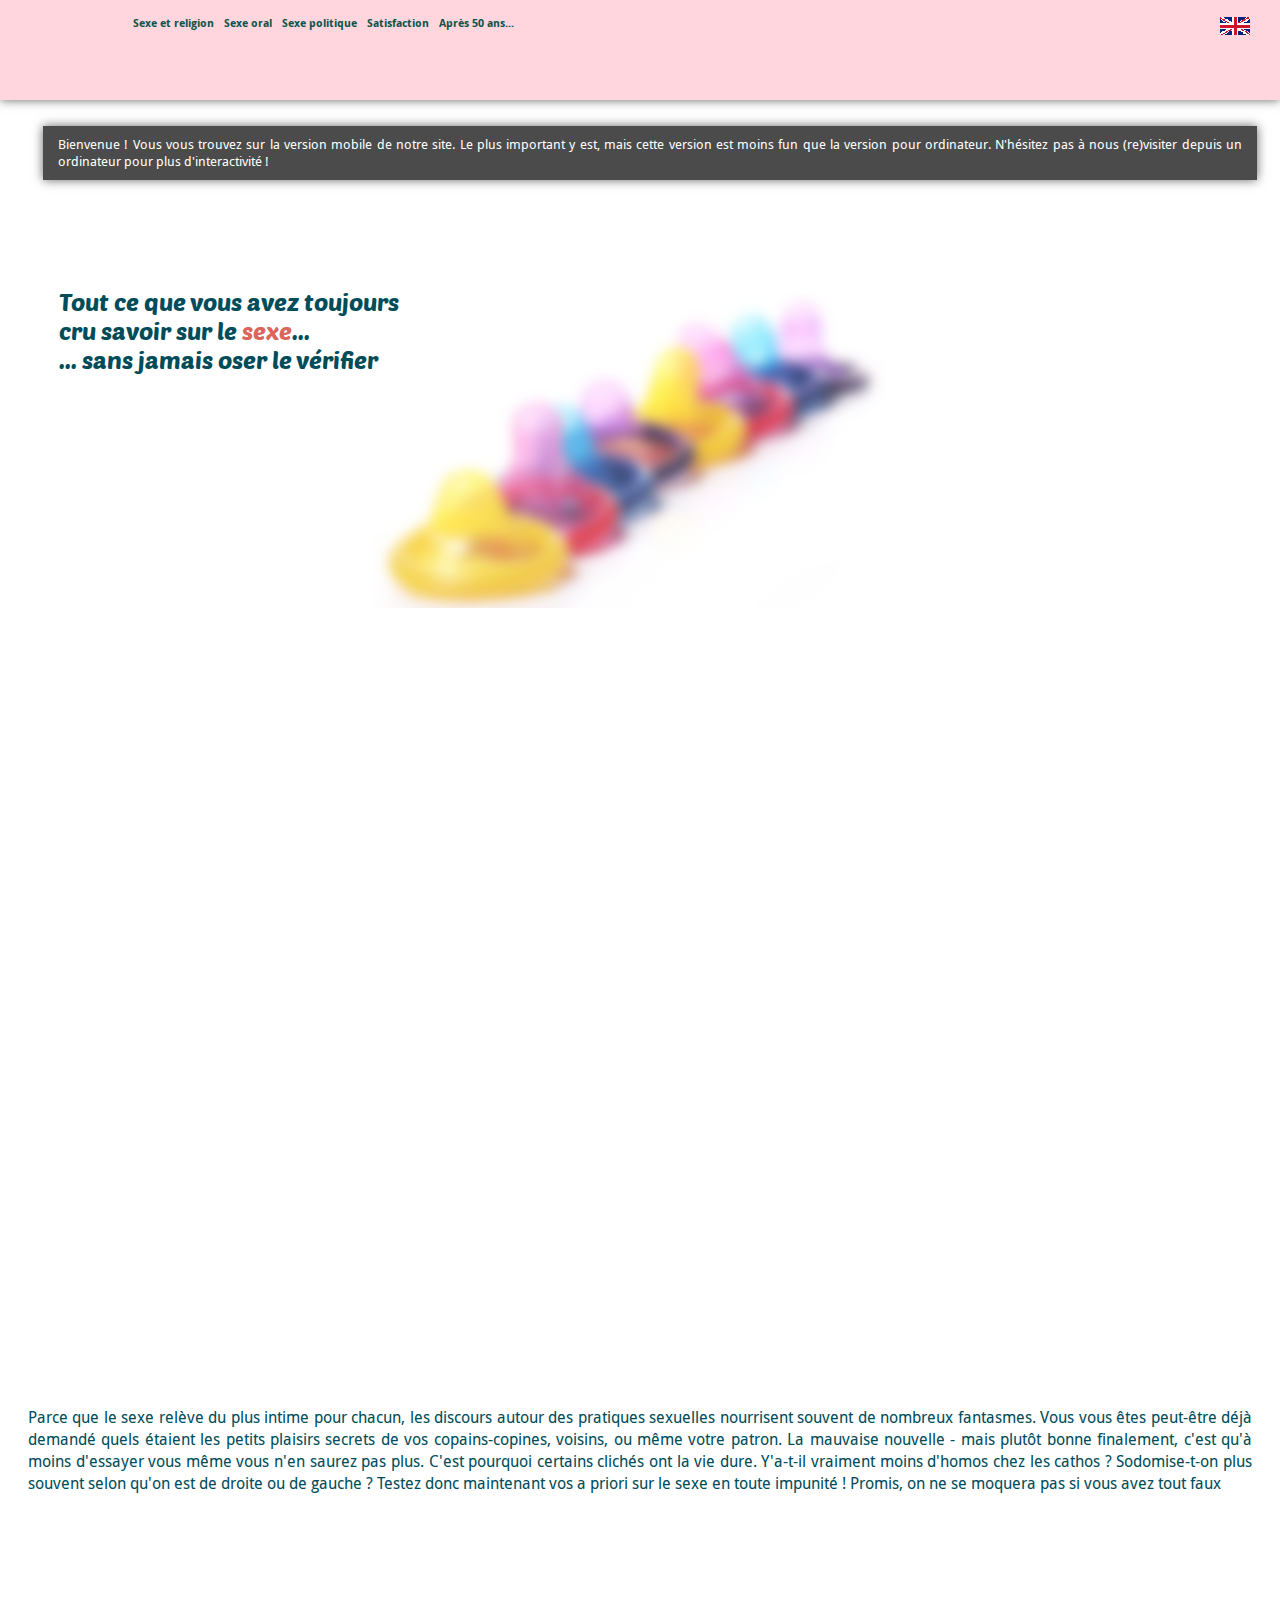
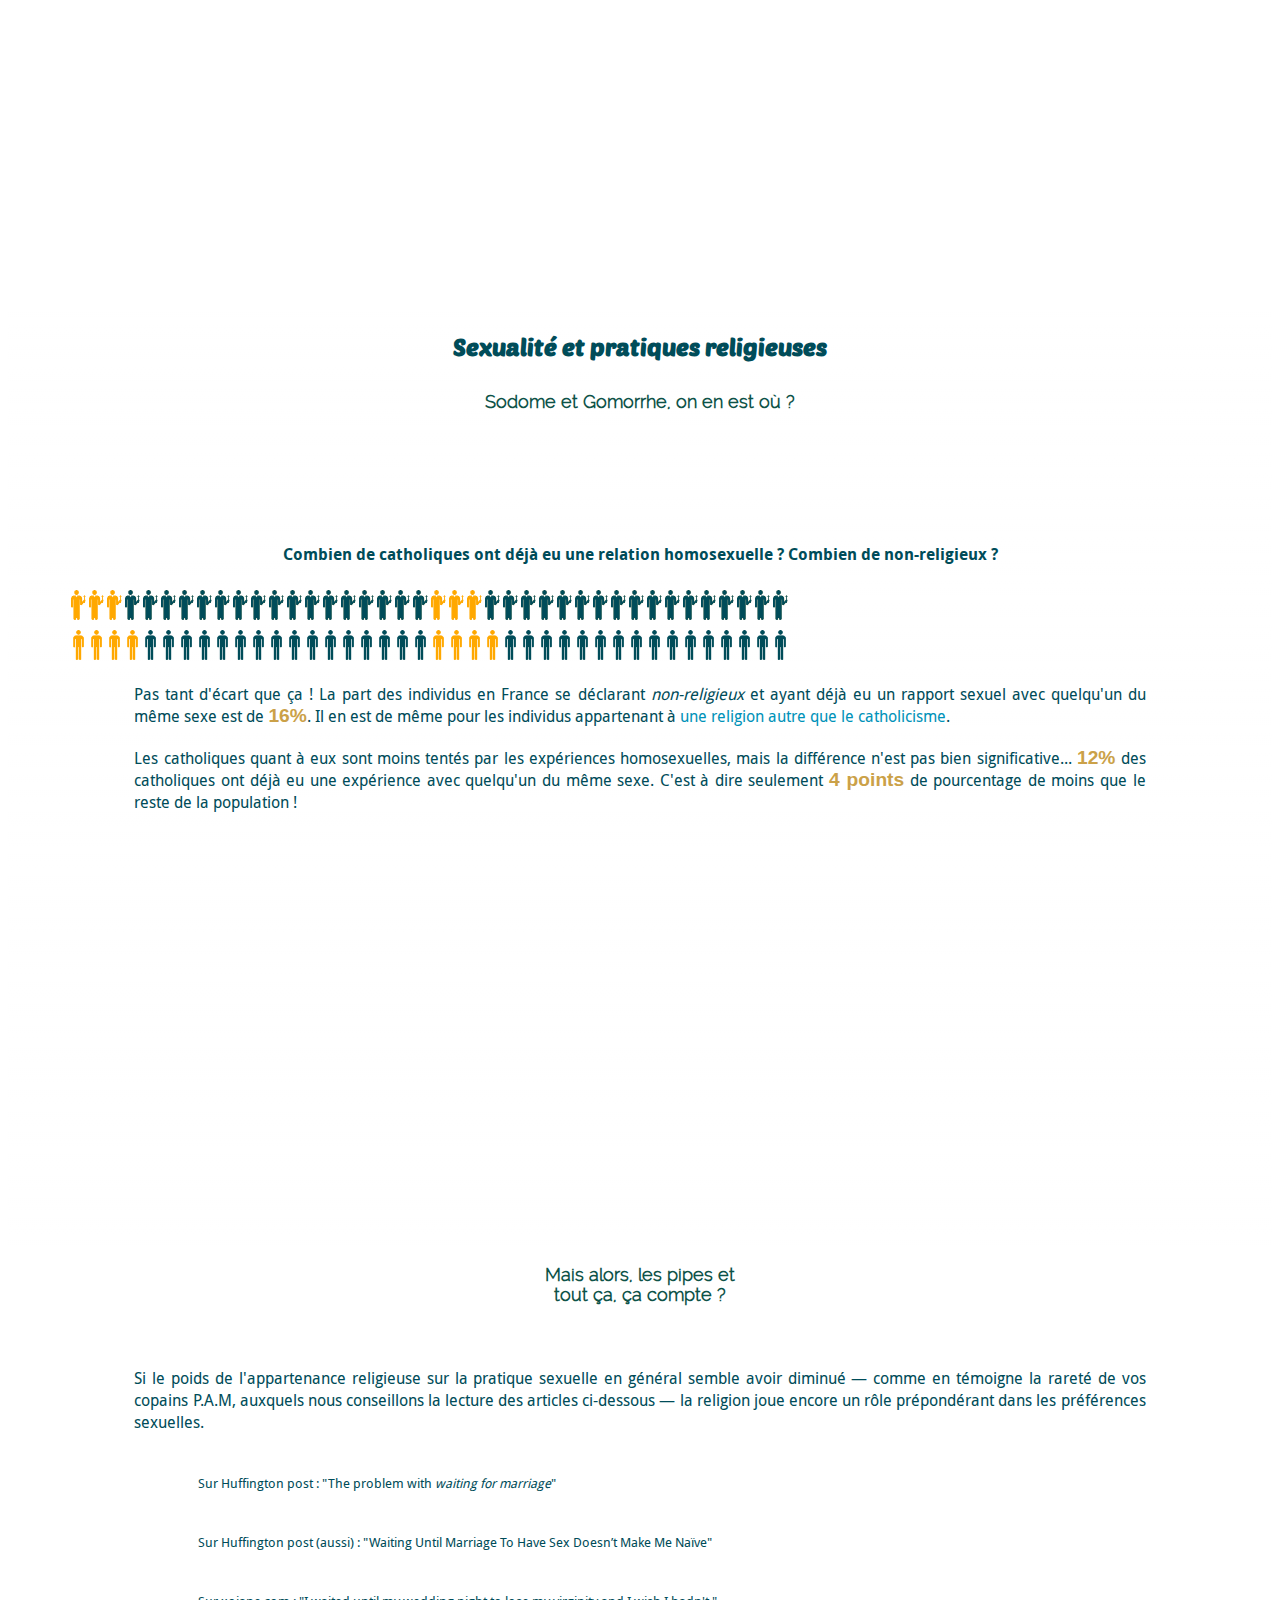
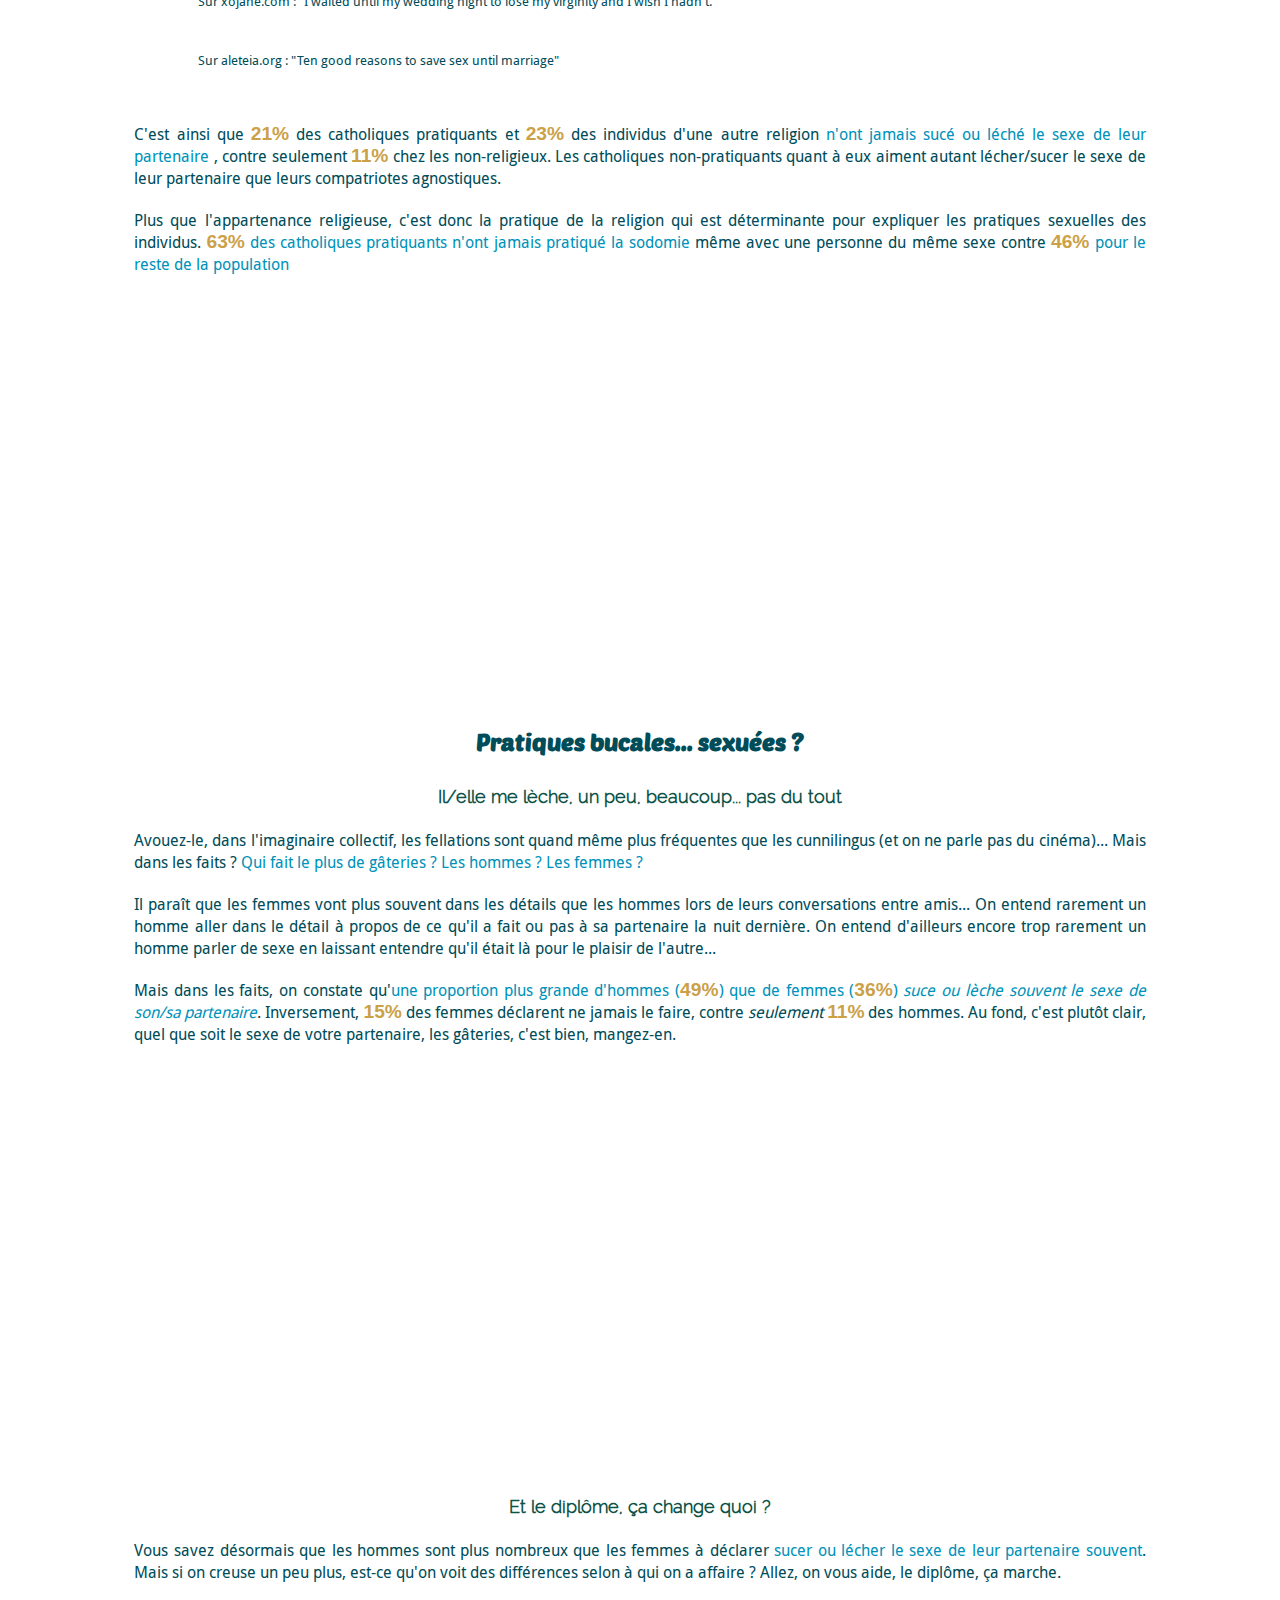
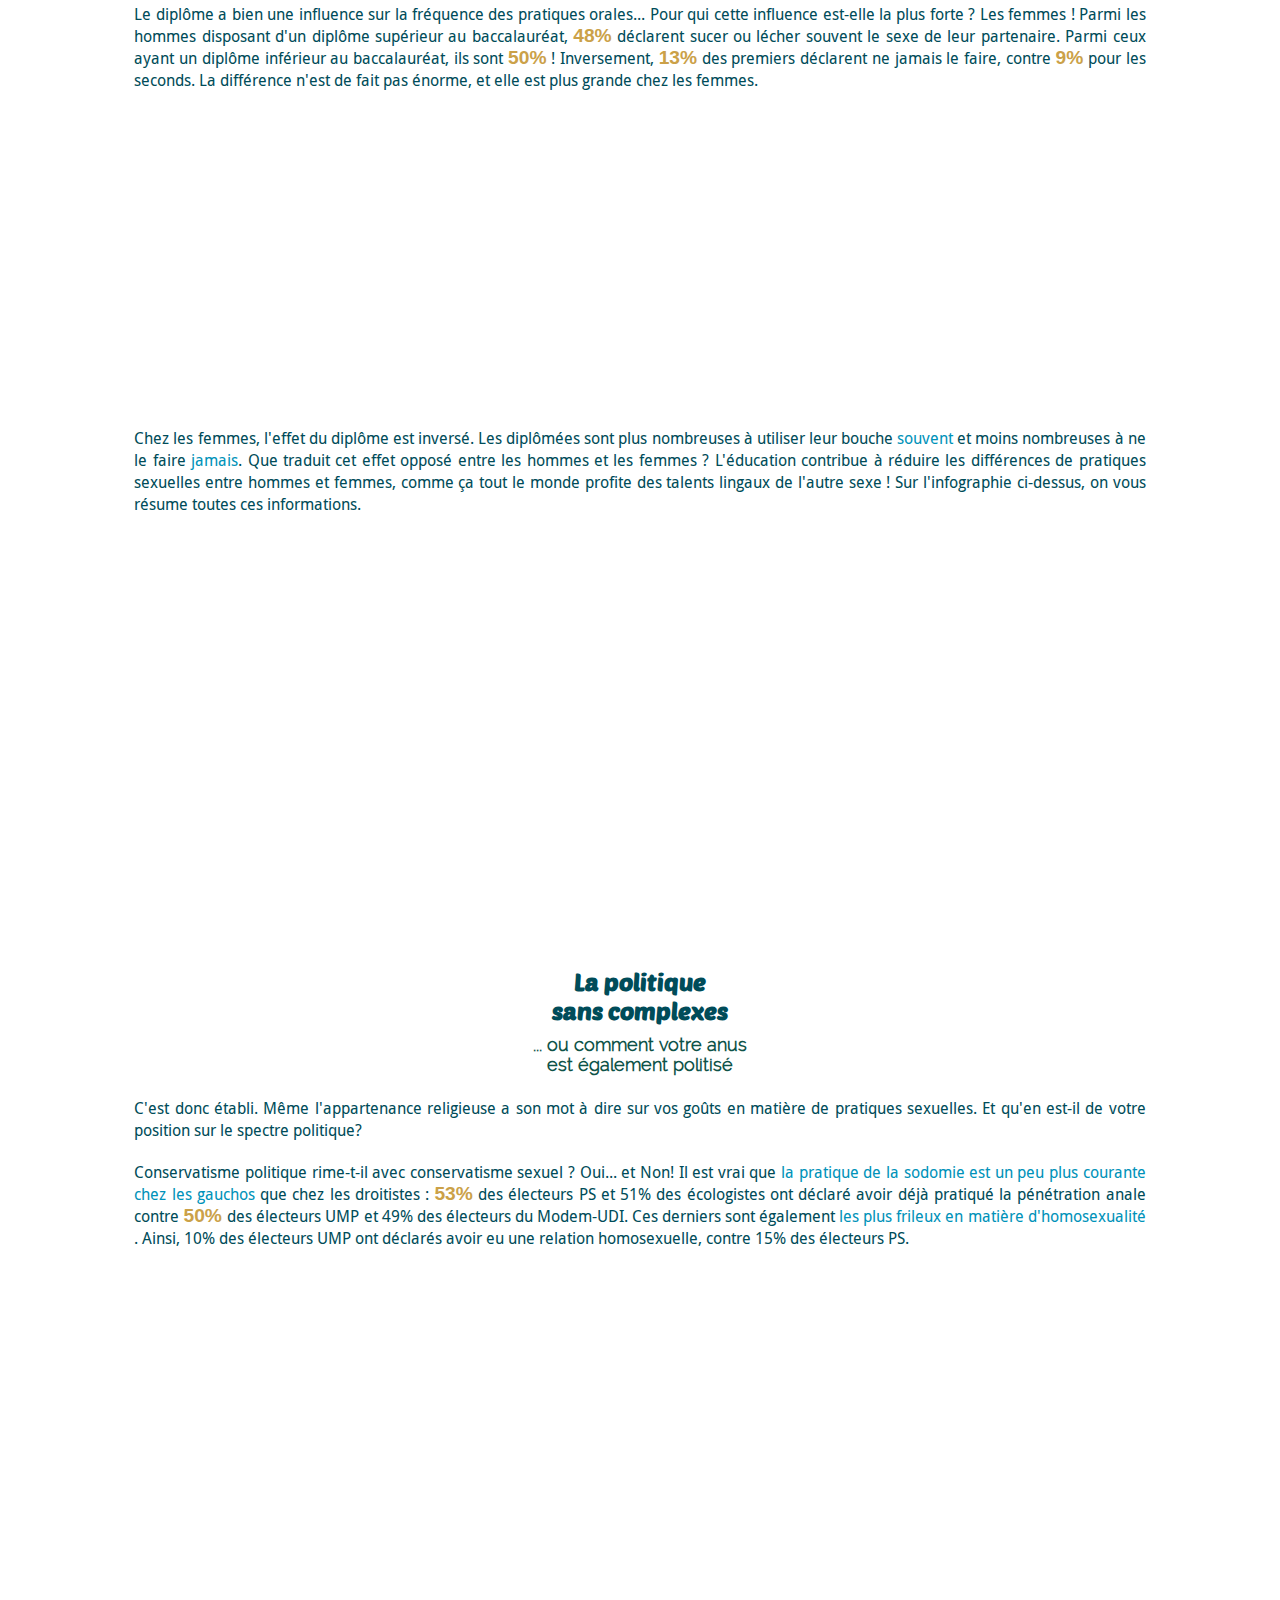
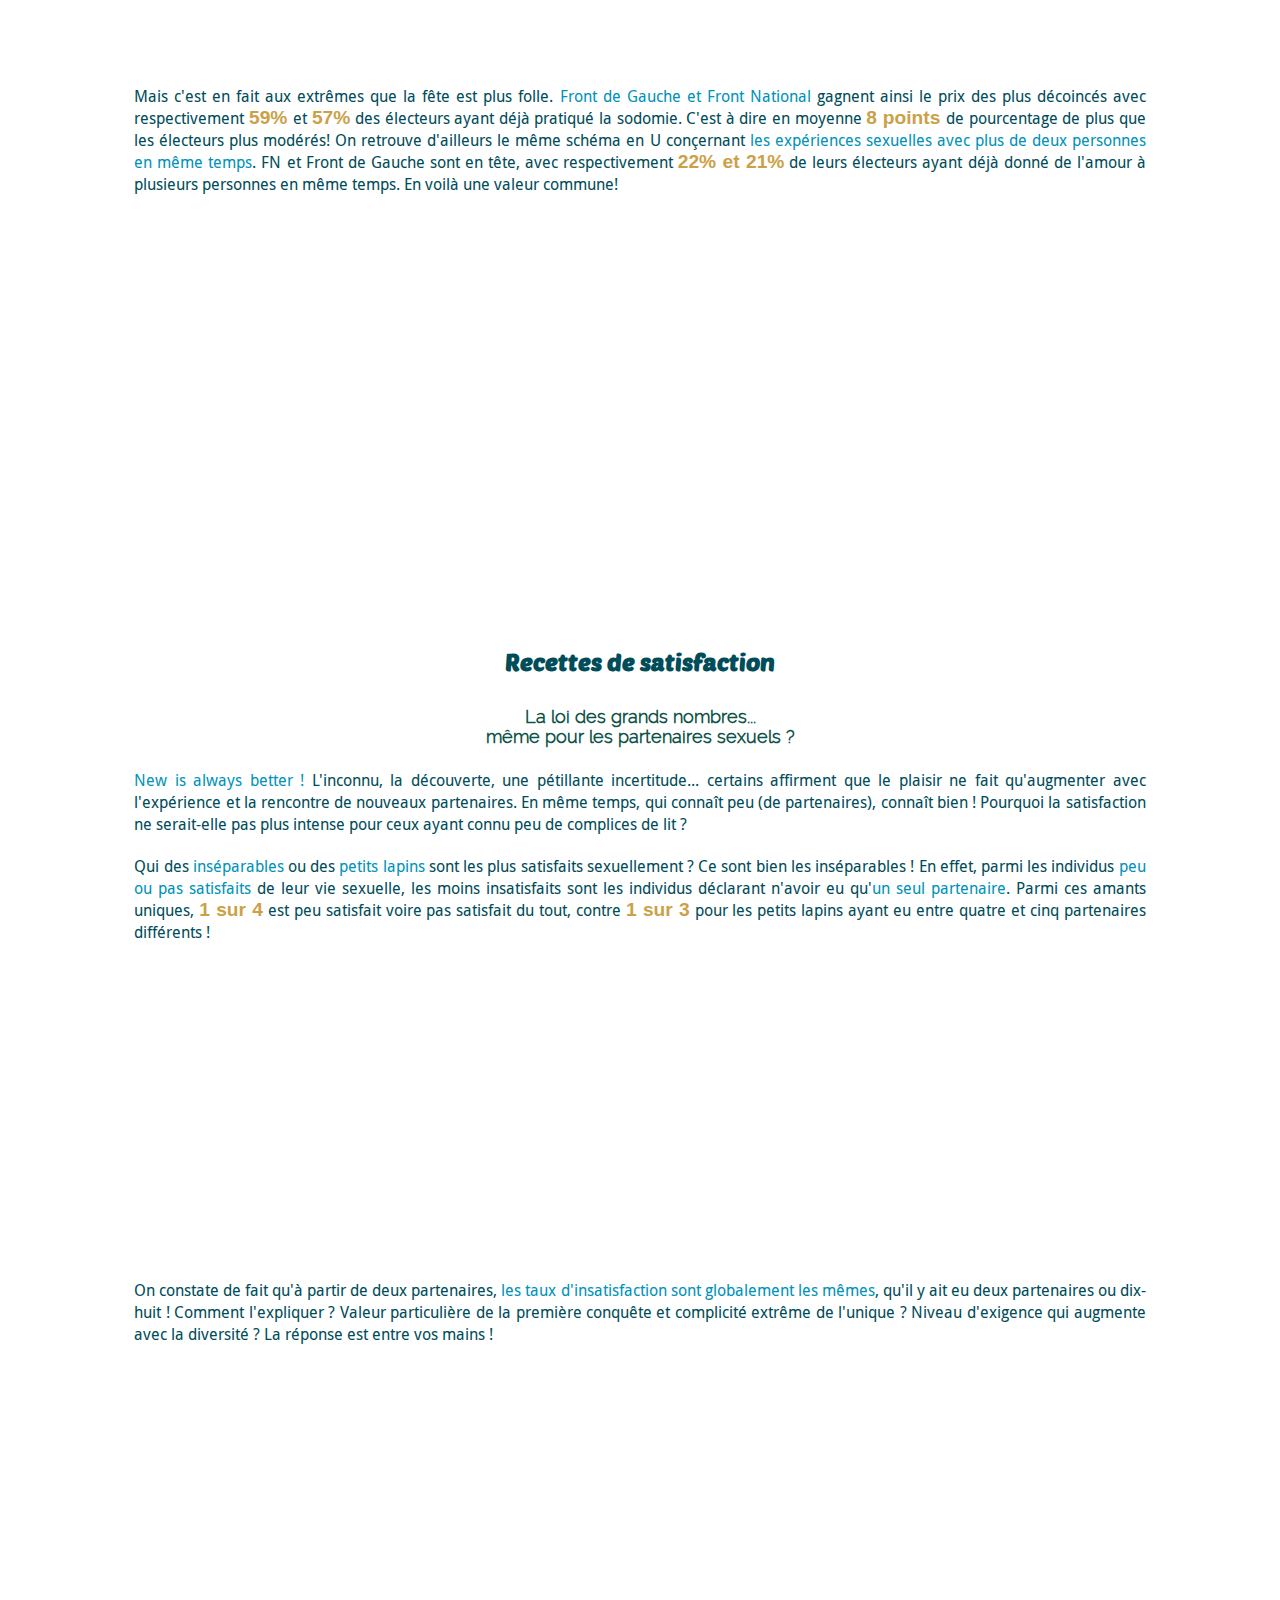
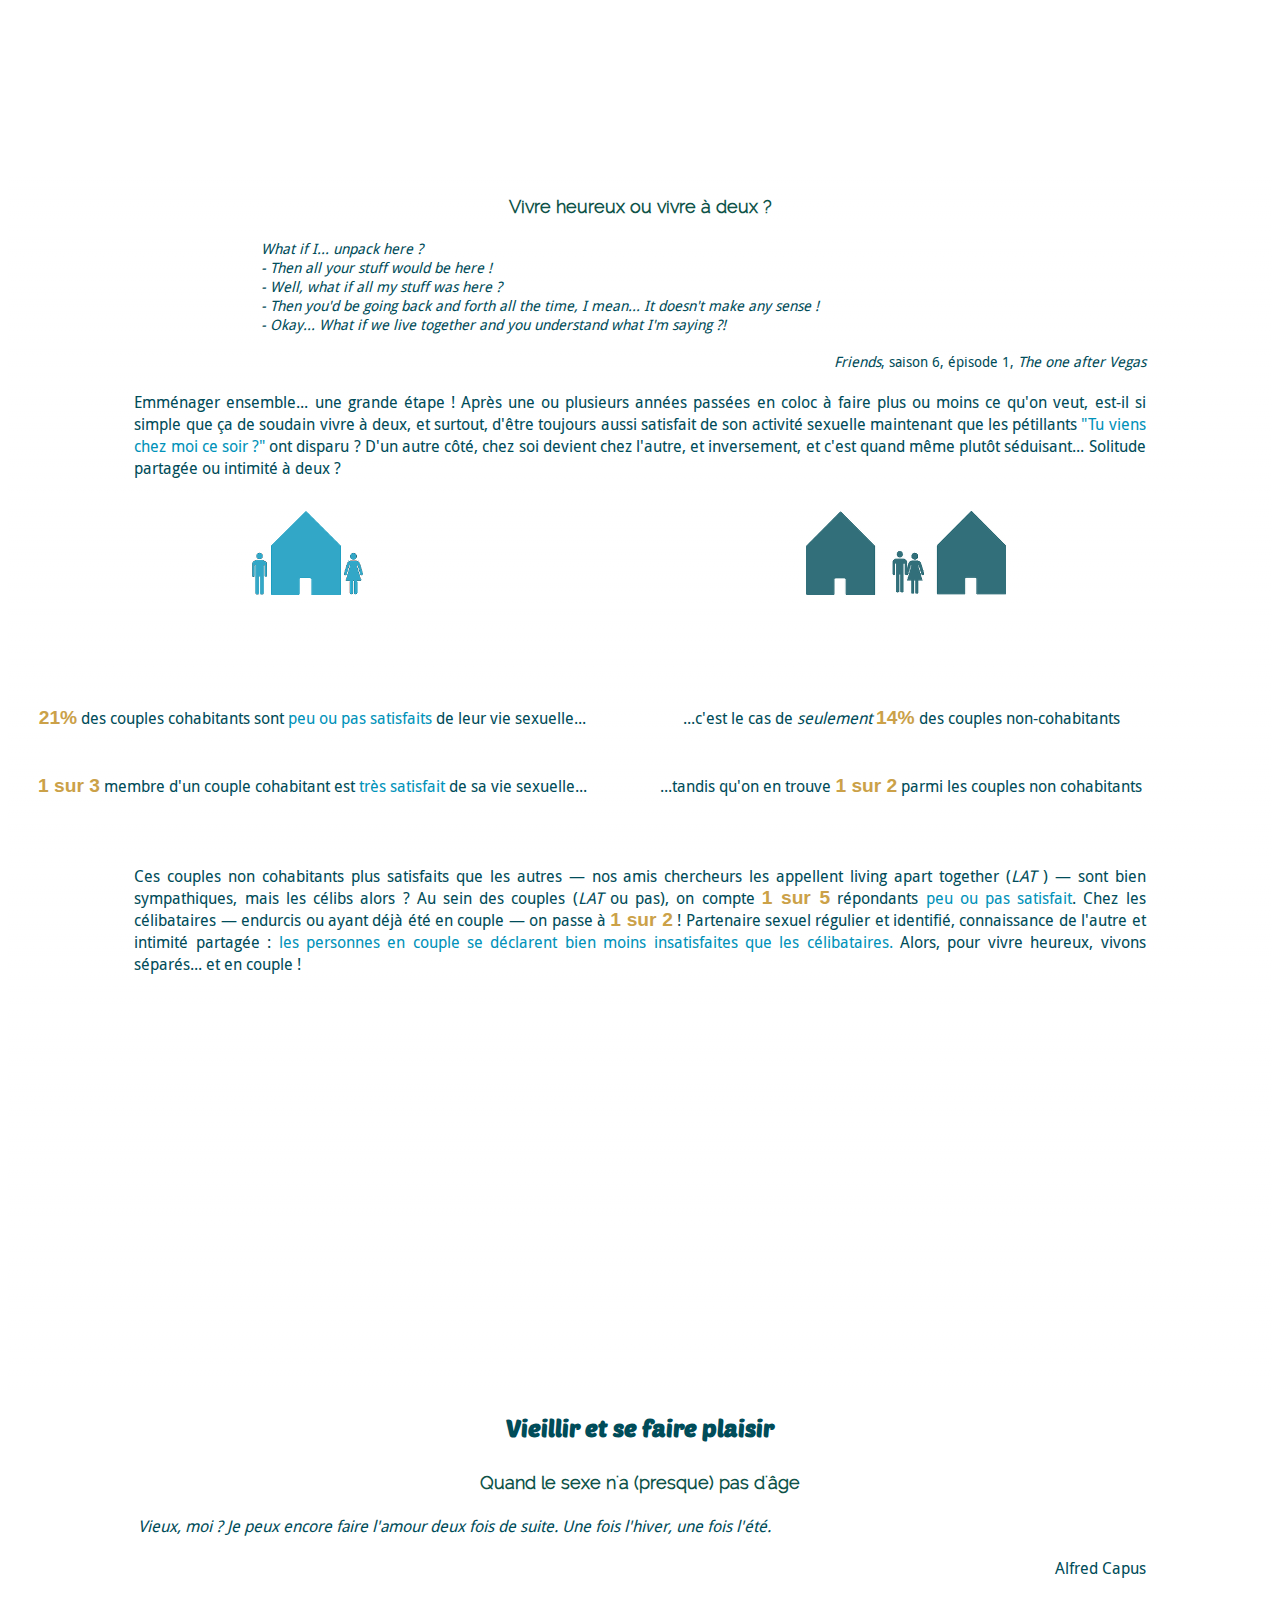
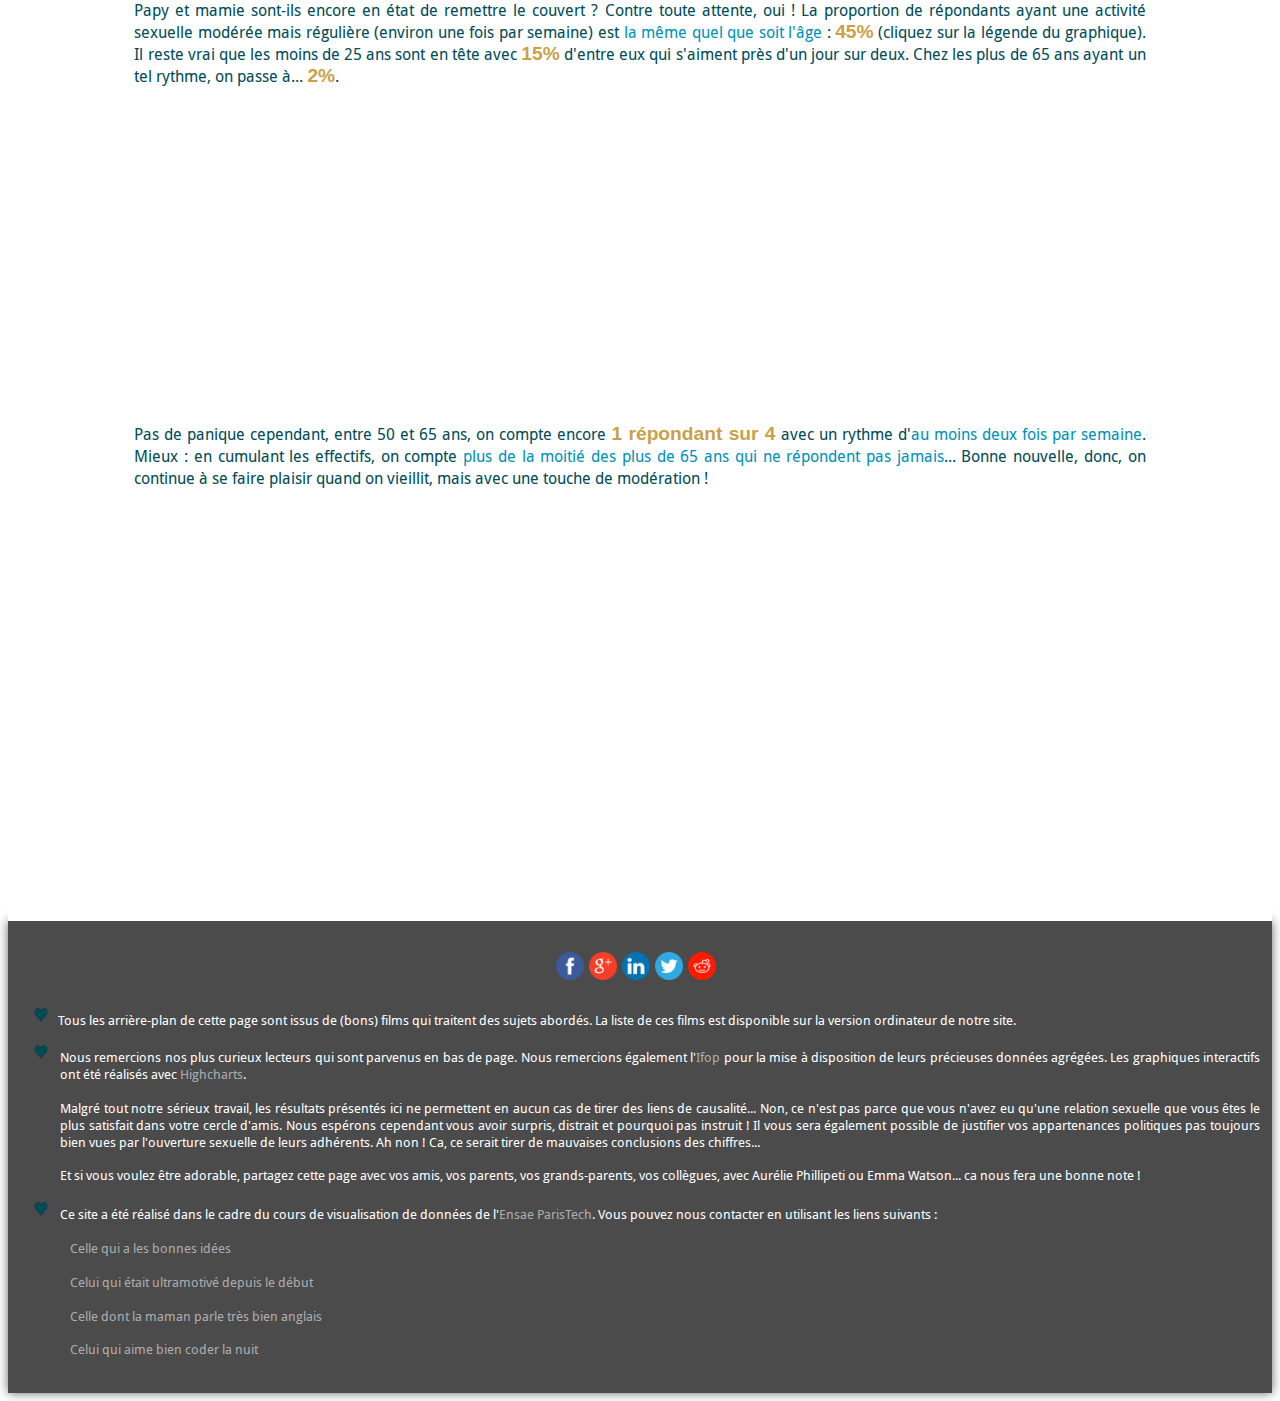
<file: index.html>
<!DOCTYPE html><html lang='fr'> <head> <meta charset="utf-8"/>   <meta property="og:image"  content="http://sociosexologie-du-dimanche.github.io/en/Images/banana.jpg" /><meta name="description" content="Visualisation de données et infographies sur la sexualité en France"/> <meta name="keywords" content="sexe,sexualité,France,français,infographie,dataviz,clichés,sodomie,satisfaction"/> <meta name="author" content="Marie Beigelman Romain Damian Kim Montalibet Pierre Tanneau"/> <meta name="viewport" content="width=device-width, initial-scale=1"> <link rel="stylesheet" href="style.css"/> <link rel="canonical" href="http://sociosexologie-du-dimanche.github.io/fr" > <title>Sexualité en France : une infographie décalée</title> </head> <body> <nav> <div id='accueil'><a class="scrollTo" href="#religion">Sexe et religion</a></div><div><a class="scrollTo" href="#gaterie">Sexe oral</a></div><div><a class="scrollTo" href="#politique">Sexe politique</a></div><div><a class="scrollTo" href="#satisfaction">Satisfaction</a></div><div><a class="scrollTo" href="#vieux">Après 50 ans...</a></div><div> <a href='http://sociosexologie-du-dimanche.github.io/en'><div id="Uk"></div></a> </div></nav> <section class='bloc_histoire'> <div id="warning"> <p>Bienvenue ! Vous vous trouvez sur la version mobile de notre site. Le plus important y est, mais cette version est moins fun que la version pour ordinateur. N'hésitez pas à nous (re)visiter depuis un ordinateur pour plus d'interactivité !</p></div><div id="banniere"> Tout ce que vous avez toujours <br/> cru savoir sur le <span class="emph" style='color:#DA665B;'>sexe</span>... <br/> ... sans jamais oser le vérifier </div><p id="pIntro"> Parce que le sexe relève du plus intime pour chacun, les discours autour des pratiques sexuelles nourrisent souvent de nombreux fantasmes. Vous vous êtes peut-être déjà demandé quels étaient les petits plaisirs secrets de vos copains-copines, voisins, ou même votre patron. La mauvaise nouvelle - mais plutôt bonne finalement, c'est qu'à moins d'essayer vous même vous n'en saurez pas plus. C'est pourquoi certains clichés ont la vie dure. Y'a-t-il vraiment moins d'homos chez les cathos ? Sodomise-t-on plus souvent selon qu'on est de droite ou de gauche ? Testez donc maintenant vos a priori sur le sexe en toute impunité ! <span class="hidden">Promis, on ne se moquera pas si vous avez tout faux</span></p></section> <section class="bloc_histoire"> <h1 id="religion" class="titre"> <a class="scrollTo" href="#accueil">Sexualité et pratiques religieuses</a> </h1><h1 class="titre_subsection">Sodome et Gomorrhe, on en est où ?</h1> <div id='quizz1' class="fenetre"> <div class="infographie"> <div id="chiffreInfoCathos"></div><div id="imagesCathos" class="pictoCatho"></div><div id="imagesAthees" class="pictoCatho"></div></div><div class="commentaire"> <p> Pas tant d'écart que ça ! La part des individus en France se déclarant <em>non-religieux</em> et ayant déjà eu un rapport sexuel avec quelqu'un du même sexe est de <span class='chiffre'>16%</span>. Il en est de même pour les individus appartenant à <span class='emph'>une religion autre que le catholicisme</span>.<p> Les catholiques quant à eux sont moins tentés par les expériences homosexuelles, mais la différence n'est pas bien significative... <span class='chiffre'>12%</span> des catholiques ont déjà eu une expérience avec quelqu'un du même sexe. C'est à dire seulement <span class='chiffre'>4 points</span> de pourcentage de moins que le reste de la population !</p></div></div></section> <section class='bloc_histoire'> <h1 id="preliminaires" class="titre_subsection">Mais alors, les pipes et<br/> tout ça, ça compte ?</h1> <div id='listePam'> <p class="pPleinePage"> Si le poids de l'appartenance religieuse sur la pratique sexuelle en général semble avoir diminué — comme en témoigne la rareté de vos copains P.A.M, auxquels nous conseillons la lecture des articles ci-dessous — la religion joue encore un rôle prépondérant dans les préférences sexuelles.</p><div id='liensPam'> <p>Sur Huffington post : <a href='http://www.huffingtonpost.com/mandy-velez/the-problem-with-waiting-for-marriage_b_5079625.html' target='_blank'>"The problem with <em>waiting for marriage</em>"</a></p><p>Sur Huffington post (aussi) : <a href='http://www.huffingtonpost.com/yourtango/waiting-until-im-married-to-have-sex_b_9030984.html' target='_blank'>"Waiting Until Marriage To Have Sex Doesn’t Make Me Naïve"</a></p><p>Sur xojane.com : <a href='http://www.xojane.com/sex/true-love-waits-pledge' target='_blank'>"I waited until my wedding night to lose my virginity and I wish I hadn't."</a></p><p>Sur aleteia.org : <a href='http://aleteia.org/2014/05/23/10-good-reasons-to-save-sex-until-marriage/' target='_blank'>"Ten good reasons to save sex until marriage"</a></p></div></div><div id="infographiePam" class="fenetre"> <div class="commentaire"> <p> C'est ainsi que <span class="chiffre"> 21%</span> des catholiques pratiquants et <span class="chiffre"> 23%</span> des individus d'une autre religion <span class="emph"> n'ont jamais sucé ou léché le sexe de leur partenaire </span>, contre seulement <span class="chiffre"> 11%</span> chez les non-religieux. Les catholiques non-pratiquants quant à eux aiment autant lécher/sucer le sexe de leur partenaire que leurs compatriotes agnostiques.</p></div><div class="infographie" > <div id="highchart1" style="width: 80%; height: 50%; margin: 0px auto"></div></div><div class="commentaire"> <p> Plus que l'appartenance religieuse, c'est donc la pratique de la religion qui est déterminante pour expliquer les pratiques sexuelles des individus. <span class="chiffre"> 63%</span> <span class="emph">des catholiques pratiquants n'ont jamais pratiqué la sodomie </span> même avec une personne du même sexe contre <span class="chiffre"> 46%</span> <span class="emph"> pour le reste de la population </span> </p></div></div></section> <section class="bloc_histoire"> <h1 id="gaterie" class="titre"> <a class="scrollTo" href="#accueil">Pratiques bucales... sexuées ?</a> </h1> <h1 class="titre_subsection">Il/elle me lèche, un peu, beaucoup... pas du tout</h1> <div id='quizz2' class="fenetre"> <div class="commentaire"> <p> Avouez-le, dans l'imaginaire collectif, les fellations sont quand même plus fréquentes que les cunnilingus (<a href='http://www.theguardian.com/film/filmblog/2013/nov/28/oral-sex-movies-cunnilingus-problem-evan-rachel-wood' target='_blank'>et on ne parle pas du cinéma</a>)... Mais dans les faits ? <span class='emph'>Qui fait le plus de gâteries ? Les hommes ? Les femmes ?</span></p><p>Il paraît que les femmes vont plus souvent dans les détails que les hommes lors de leurs conversations entre amis... On entend rarement un homme aller dans le détail à propos de ce qu'il a fait ou pas à sa partenaire la nuit dernière. On entend d'ailleurs encore trop rarement un homme parler de sexe en laissant entendre qu'il était là pour le plaisir de l'autre...</p><p>Mais dans les faits, on constate qu'<span class='emph'>une proportion plus grande d'hommes (</span><span class='chiffre'>49%</span><span class='emph'>) que de femmes (</span><span class='chiffre'>36%</span><span class='emph'>) <em>suce ou lèche souvent le sexe de son/sa partenaire</em></span>. Inversement, <span class='chiffre'>15%</span> des femmes déclarent ne jamais le faire, contre <em>seulement</em> <span class='chiffre'>11%</span> des hommes. Au fond, c'est plutôt clair, quel que soit le sexe de votre partenaire, les gâteries, c'est bien, mangez-en.</p></div></div></section> <section class="bloc_histoire"> <h1 id="diploBucal" class="titre_subsection">Et le diplôme, ça change quoi ?</h1> <p class="pPleinePage">Vous savez désormais que les hommes sont plus nombreux que les femmes à déclarer <span class="emph">sucer ou lécher le sexe de leur partenaire souvent</span>. Mais si on creuse un peu plus, est-ce qu'on voit des différences selon à qui on a affaire ? Allez, on vous aide, le diplôme, ça marche.</p><div id="quizz3" class='fenetre'> <div class="commentaire"> <p>Le diplôme a bien une influence sur la fréquence des pratiques orales... Pour qui cette influence est-elle la plus forte ? Les femmes ! Parmi les hommes disposant d'un diplôme supérieur au baccalauréat, <span class='chiffre'>48%</span> déclarent sucer ou lécher souvent le sexe de leur partenaire. Parmi ceux ayant un diplôme inférieur au baccalauréat, ils sont <span class='chiffre'>50%</span> ! Inversement, <span class='chiffre'>13%</span> des premiers déclarent ne jamais le faire, contre <span class='chiffre'>9%</span> pour les seconds. La différence n'est de fait pas énorme, et elle est plus grande chez les femmes.</p></div><div class='infographie'><div id='treemap' style='width:85%;height:300px;margin:0px auto'></div></div><div class='commentaire'> <p> Chez les femmes, l'effet du diplôme est inversé. Les diplômées sont plus nombreuses à utiliser leur bouche <span class='emph'>souvent</span> et moins nombreuses à ne le faire <span class='emph'>jamais</span>. Que traduit cet effet opposé entre les hommes et les femmes ? L'éducation contribue à réduire les différences de pratiques sexuelles entre hommes et femmes, comme ça tout le monde profite des talents lingaux de l'autre sexe ! Sur l'infographie ci-dessus, on vous résume toutes ces informations.</p></div></div></section> <section class="bloc_histoire"> <h1 id="politique" class="titre"> <a class="scrollTo" href="#accueil">La politique <br/> sans complexes</a> </h1> <h1 class="titre_subsection">... ou comment votre anus<br/> est également politisé </h1> <p class="pPleinePage"> C'est donc établi. Même l'appartenance religieuse a son mot à dire sur vos goûts en matière de pratiques sexuelles. Et qu'en est-il de votre position sur le spectre politique? </p><div id='quizz4' class="fenetre"> <div class="commentaire"> <p> Conservatisme politique rime-t-il avec conservatisme sexuel ? Oui... et Non! Il est vrai que <span class='emph'> la pratique de la sodomie est un peu plus courante chez les gauchos </span> que chez les droitistes : <span class='chiffre'>53%</span> des électeurs PS et 51% des écologistes ont déclaré avoir déjà pratiqué la pénétration anale contre <span class='chiffre'> 50% </span> des électeurs UMP et 49% des électeurs du Modem-UDI. Ces derniers sont également <span class='emph'> les plus frileux en matière d'homosexualité </span>. Ainsi, 10% des électeurs UMP ont déclarés avoir eu une relation homosexuelle, contre 15% des électeurs PS. </p></div><div class='infographie'><div id='polsodo' style='width:85%;margin:0px auto'></div></div><div class='commentaire'> <p>Mais c'est en fait aux extrêmes que la fête est plus folle. <span class='emph'> Front de Gauche et Front National </span> gagnent ainsi le prix des plus décoincés avec respectivement <span class='chiffre'> 59% </span> et <span class='chiffre'>57%</span> des électeurs ayant déjà pratiqué la sodomie. C'est à dire en moyenne <span class='chiffre'> 8 points </span> de pourcentage de plus que les électeurs plus modérés! On retrouve d'ailleurs le même schéma en U conçernant <span class='emph'>les expériences sexuelles avec plus de deux personnes en même temps</span>. FN et Front de Gauche sont en tête, avec respectivement <span class='chiffre'>22% et 21%</span> de leurs électeurs ayant déjà donné de l'amour à plusieurs personnes en même temps. En voilà une valeur commune!</p></div></div></section> <section class="bloc_histoire"> <h1 id='satisfaction' class="titre"> <a class="scrollTo" href="#accueil">Recettes de satisfaction</a> </h1> <h1 class="titre_subsection">La loi des grands nombres...<br/> même pour les partenaires sexuels ? </h1> <p class="pPleinePage"> <a href='https://youtu.be/NpnG044XzIo' target='_blank' class="emph">New is always better !</a> L'inconnu, la découverte, une pétillante incertitude... certains affirment que le plaisir ne fait qu'augmenter avec l'expérience et la rencontre de nouveaux partenaires. En même temps, qui connaît peu (de partenaires), connaît bien ! Pourquoi la satisfaction ne serait-elle pas plus intense pour ceux ayant connu peu de complices de lit ? </p><div id='quizz5' class='fenetre'> <div class="commentaire"> <p>Qui des <span class='emph'>inséparables</span> ou des <span class='emph'>petits lapins</span> sont les plus satisfaits sexuellement ? Ce sont bien les inséparables ! En effet, parmi les individus <span class='emph'>peu ou pas satisfaits</span> de leur vie sexuelle, les moins insatisfaits sont les individus déclarant n'avoir eu qu'<span class='emph'>un seul partenaire</span>. Parmi ces amants uniques, <span class='chiffre'>1 sur 4</span> est peu satisfait voire pas satisfait du tout, contre <span class='chiffre'>1 sur 3</span> pour les petits lapins ayant eu entre quatre et cinq partenaires différents !</p></div><div class='infographie'> <div id="nombre" style='width:85%;height:300px;margin:0px auto'></div></div><div class="commentaire"> <p>On constate de fait qu'à partir de deux partenaires, <span class='emph'>les taux d'insatisfaction sont globalement les mêmes</span>, qu'il y ait eu deux partenaires ou dix-huit ! Comment l'expliquer ? Valeur particulière de la première conquête et complicité extrême de l'unique ? Niveau d'exigence qui augmente avec la diversité ? La réponse est entre vos mains !</p></div></div></section> <section class='bloc_histoire'> <h1 class="titre_subsection">Vivre heureux ou vivre à deux ?</h1> <p class="pPleinePage" style="padding-left: 20%;font-size:0.9em"><em>What if I... unpack here ?<br/> - Then all your stuff would be here !<br/> - Well, what if all my stuff was here ? <br/>- Then you'd be going back and forth all the time, I mean... It doesn't make any sense ! <br/>- Okay... What if we live together and you understand what I'm saying ?!</em></p><p class="pPleinePage" style='text-align:right;font-size:0.9em'><a href='http://friends.wikia.com/wiki/The_One_After_Vegas' target='_blank'><em>Friends</em>, saison 6, épisode 1, <em>The one after Vegas</em></a></p><p class="pPleinePage">Emménager ensemble... une grande étape ! Après une ou plusieurs années passées en coloc à faire plus ou moins ce qu'on veut, est-il si simple que ça de soudain vivre à deux, et surtout, d'être toujours aussi satisfait de son activité sexuelle maintenant que les pétillants <span class='emph'>"Tu viens chez moi ce soir ?"</span> ont disparu ? D'un autre côté, chez soi devient chez l'autre, et inversement, et c'est quand même plutôt séduisant... Solitude partagée ou intimité à deux ?</p><div id="quizz6" class="fenetre" style="margin-top:30px"> <div class="infographie"> <p><span class='chiffre'>21%</span> des couples cohabitants sont <span class='emph'>peu ou pas satisfaits</span> de leur vie sexuelle...</p><p><span class='chiffre'>1 sur 3</span> membre d'un couple cohabitant est <span class='emph'>très satisfait</span> de sa vie sexuelle...</p></div><div class="commentaire"> <p>...c'est le cas de <em>seulement</em> <span class='chiffre'>14%</span> des couples non-cohabitants</p><p>...tandis qu'on en trouve <span class='chiffre'>1 sur 2</span> parmi les couples non cohabitants</p></div></div><p id='comLat' class="pPleinePage">Ces couples non cohabitants plus satisfaits que les autres — nos amis chercheurs les appellent <a href='https://www.ined.fr/fichier/s_rubrique/19829/popf.3.martin.2011.fr.pdf' target='_blank'>living apart together</a> (<em>LAT</em> ) — sont bien sympathiques, mais les célibs alors ? Au sein des couples (<em>LAT</em> ou pas), on compte <span class='chiffre'>1 sur 5</span> répondants <span class='emph'>peu ou pas satisfait</span>. Chez les célibataires — endurcis ou ayant déjà été en couple — on passe à <span class='chiffre'>1 sur 2</span> ! Partenaire sexuel régulier et identifié, connaissance de l'autre et intimité partagée : <span class='emph'>les personnes en couple se déclarent bien moins insatisfaites que les célibataires.</span> Alors, pour vivre heureux, vivons séparés... et en couple !</p></section> <section class='bloc_histoire'> <h1 id='vieux' class="titre"> <a class="scrollTo" href="#accueil">Vieillir et se faire plaisir</a> </h1> <h1 class="titre_subsection">Quand le sexe n'a (presque) pas d'âge</h1> <p class="pPleinePage" style="padding-left: 130px;"><em>Vieux, moi ? Je peux encore faire l'amour deux fois de suite. Une fois l'hiver, une fois l'été.</em></p><p class="pPleinePage" style='text-align:right'>Alfred Capus</p><div id='quizz7' class='fenetre'> <div class="commentaire"> <p>Papy et mamie sont-ils encore en état de remettre le couvert ? Contre toute attente, oui ! La proportion de répondants ayant une activité sexuelle modérée mais régulière (environ une fois par semaine) est <span class='emph'>la même quel que soit l'âge</span> : <span class='chiffre'>45%</span> (cliquez sur la légende du graphique). Il reste vrai que les moins de 25 ans sont en tête avec <span class='chiffre'>15%</span> d'entre eux qui s'aiment près d'un jour sur deux. Chez les plus de 65 ans ayant un tel rythme, on passe à... <span class='chiffre'>2%</span>.</p></div><div class='infographie'> <div id='vieillir' style="width:85%px;height:300px ;margin: 0 auto"></div></div><div class="commentaire"> <p>Pas de panique cependant, entre 50 et 65 ans, on compte encore <span class='chiffre'>1 répondant sur 4</span> avec un rythme d'<span class='emph'>au moins deux fois par semaine</span>. Mieux : en cumulant les effectifs, on compte <span class='emph'>plus de la moitié des plus de 65 ans qui ne répondent pas jamais</span>... Bonne nouvelle, donc, on continue à se faire plaisir quand on vieillit, mais avec une touche de modération !</p></div></div></section > <footer> <div id='buttons'> <a href="http://www.facebook.com/sharer.php?u=http://sociosexologie-du-dimanche.github.io/fr&title=Tout%20ce%20que%20vous%20avez%20toujours%20cru%20savoir%20sur%20le%20sexe&summary=Un%20projet%20de%20dataviz%20sur%20la%20sexualite%20des%20Francais" target="_blank"> <img src="Images/facebook.png" alt="Facebook"/> </a> <a href="https://plus.google.com/share?url=http://sociosexologie-du-dimanche.github.io/fr" target="_blank"> <img src="Images/google.png" alt="Google"/> </a> <a href='https://www.linkedin.com/shareArticle?mini=true&url=http://sociosexologie-du-dimanche.github.io/fr&title=Tout%20ce%20que%20vous%20avez%20toujours%20cru%20savoir%20sur%20le%20sexe&summary=Un%20projet%20de%20dataviz%20sur%20la%20sexualite%20des%20Francais' target='_blank'> <img src="Images/linkedin.png" alt="LinkedIn"/> </a> <a href="https://twitter.com/share?url=http://sociosexologie-du-dimanche.github.io/fr&amp;text=Une%20infographie%20sur%20la%20sexualite%20des%20francais&amp;hashtags=dataviz" target="_blank"> <img src="Images/twitter.png" alt="Twitter"/> </a> <a href="http://reddit.com/submit?url=http://sociosexologie-du-dimanche.github.io/fr&amp;title=Une%20infographie%20sur%20la%20sexualite%20des%20Francais" target="_blank"> <img src="Images/reddit.png" alt="Reddit"/> </a> </div><ul style="text-align: justify"> <li>Tous les arrière-plan de cette page sont issus de (bons) films qui traitent des sujets abordés. La liste de ces films est disponible sur la version ordinateur de notre site.</li><li> <p> Nous remercions nos plus curieux lecteurs qui sont parvenus en bas de page. Nous remercions également l'<a href='http://www.ifop.com/?option=com_homepage' target='_blank'>Ifop</a> pour la mise à disposition de leurs précieuses données agrégées. Les graphiques interactifs ont été réalisés avec <a href='http://www.highcharts.com' target='_blank'>Highcharts</a>.</p><p> Malgré tout notre sérieux travail, les résultats présentés ici ne permettent en aucun cas de tirer des liens de causalité... Non, ce n'est pas parce que vous n'avez eu qu'une relation sexuelle que vous êtes le plus satisfait dans votre cercle d'amis. Nous espérons cependant vous avoir surpris, distrait et pourquoi pas instruit ! Il vous sera également possible de justifier vos appartenances politiques pas toujours bien vues par l'ouverture sexuelle de leurs adhérents. Ah non ! Ca, ce serait tirer de mauvaises conclusions des chiffres...</p><p>Et si vous voulez être adorable, partagez cette page avec vos amis, vos parents, vos grands-parents, vos collègues, avec Aurélie Phillipeti ou Emma Watson... ca nous fera une bonne note !</p></li><li id="contact"></li></ul> </footer> <script src="https://ajax.googleapis.com/ajax/libs/jquery/1.10.2/jquery.min.js"></script> <script src="http://code.highcharts.com/highcharts.js"></script> <script src="https://code.highcharts.com/highcharts-more.js"></script> <script src="http://code.highcharts.com/modules/exporting.js"></script> <script src="https://code.highcharts.com/modules/data.js"></script> <script src="https://code.highcharts.com/modules/treemap.js"></script> <script type='text/javascript' src='js/animations.js'></script> <script type="text/javascript" src='js/graphiques.js'></script> <script>(function(i,s,o,g,r,a,m){i['GoogleAnalyticsObject']=r;i[r]=i[r]||function(){(i[r].q=i[r].q||[]).push(arguments)},i[r].l=1*new Date();a=s.createElement(o), m=s.getElementsByTagName(o)[0];a.async=1;a.src=g;m.parentNode.insertBefore(a,m)})(window,document,'script','//www.google-analytics.com/analytics.js','ga'); ga('create', 'UA-75651653-1', 'auto'); ga('send', 'pageview'); </script> <script>(function(i,s,o,g,r,a,m){i['GoogleAnalyticsObject']=r;i[r]=i[r]||function(){(i[r].q=i[r].q||[]).push(arguments)},i[r].l=1*new Date();a=s.createElement(o), m=s.getElementsByTagName(o)[0];a.async=1;a.src=g;m.parentNode.insertBefore(a,m)})(window,document,'script','//www.google-analytics.com/analytics.js','ga'); ga('create', 'UA-75651653-3', 'auto'); ga('send', 'pageview');</script> </body></html>
</file>
<file: style.css>
a,body{color:#004C59}nav,nav a{color:#0E5348}a,nav a{text-decoration:none}footer,nav{width:100%}#Uk,#warning,nav{position:absolute}#warning p,footer{background-color:rgba(30,30,30,.8);box-shadow:0 0 10px rgba(0,0,0,.6)}#warning p,footer,nav{box-shadow:0 0 10px rgba(0,0,0,.6)}#pIntro,#warning p,p{text-align:justify}body{font-family:droid,Arial,sans-serif;text-rendering:optimizeLegibility}p{padding:2px}nav{box-sizing:border-box;font-family:droid-bold,Arial,sans-serif;height:100px;left:0;top:0;background:#FFD6DD;padding:5px 10%;font-size:.7em;z-index:10}nav div{box-sizing:padding-box;padding:10px 5px;display:inline-block;text-align:center}.bloc_histoire,footer{box-sizing:border-box}#Uk{right:10px;background:url(Images/ukflag.jpg) top left no-repeat;width:40px;height:30px}#Uk:hover{right:8px}footer{display:block;padding:20px 10px;color:#fff;font-size:.8em;font-family:droid}footer ul{list-style-image:url(Images/coeur.png)}footer a{color:rgba(200,200,200,.8)}#contact a{margin-left:10px}#buttons{width:170px;margin:10px auto 20px}#buttons img{width:28px;padding:1px;border:0;box-shadow:0;display:inline}#banniere{font-family:poetsen,serif;font-size:1.5em;width:95%;padding-top:260px;margin-left:4%;margin-bottom:80%;line-height:1.2em;text-align:left}#warning{font-size:.8em;top:105px}#warning p{margin-left:35px;margin-right:15px;padding:10px 15px;color:#FFF}#pIntro{padding-top:20px;padding-left:20px;padding-right:20px}#quizz6 .commentaire,#quizz6 .infographie{display:table-cell;width:50%;padding-top:170px;margin:10px auto}.commentaire,.fenetre,.infographie,.titre{display:block}#quizz6 .infographie p{text-align:center;padding:10px 20px 20px 30px}#quizz6 .commentaire p{text-align:center;padding:10px 30px 20px 20px}#quizz6 .infographie{background:url(Images/cohab.png) top center no-repeat}#quizz6 .commentaire{background:url(Images/noncohab.png) top center no-repeat}#listePam{position:relative;margin-top:60px;margin-bottom:50px}#liensPam p{width:70%;text-align:left;margin:3% auto;font-size:.8em}#treemap{min-width:200px;min-height:10px;width:80%;height:40%;margin:0 auto}.bloc_histoire,.fenetre{position:relative;width:100%}#polsodo{height:400px;max-width:600px;min-width:300px}.bloc_histoire{background:#FFF;margin:0 auto;padding:20px 0 400px}.bloc_histoire:nth-of-type(1){background:linear-gradient(rgba(255,255,255,0),#fff),url(Images/capotes.jpg) center center no-repeat fixed}.bloc_histoire:nth-of-type(2){background:linear-gradient(white,rgba(255,255,255,0),#fff),url(Images/LME.jpg) center center no-repeat fixed;background-size:cover;-webkit-background-size:cover;-moz-background-size:cover;-o-background-size:cover}.bloc_histoire:nth-of-type(3){background:linear-gradient(white,rgba(255,255,255,0),#fff),url(Images/priest2.jpg) center center no-repeat fixed;background-size:cover;-webkit-background-size:cover;-moz-background-size:cover;-o-background-size:cover}.bloc_histoire:nth-of-type(4){background:linear-gradient(white,rgba(255,255,255,0),#fff),url(Images/blueV.jpg) center center no-repeat fixed;background-size:cover;-webkit-background-size:cover;-moz-background-size:cover;-o-background-size:cover}.bloc_histoire:nth-of-type(5){background:linear-gradient(white,rgba(255,255,255,0),#fff),url(Images/titanic.jpg) center center no-repeat fixed;background-size:cover;-webkit-background-size:cover;-moz-background-size:cover;-o-background-size:cover}.bloc_histoire:nth-of-type(6){background:linear-gradient(white,rgba(255,255,255,0),#fff),url(Images/AHX.jpg) center center no-repeat fixed;background-size:cover;-webkit-background-size:cover;-moz-background-size:cover;-o-background-size:cover}.bloc_histoire:nth-of-type(7){background:linear-gradient(white,rgba(255,255,255,0),#fff),url(Images/EWS.jpg) center center no-repeat fixed;background-size:cover;-webkit-background-size:cover;-moz-background-size:cover;-o-background-size:cover}.bloc_histoire:nth-of-type(8){background:linear-gradient(white,rgba(255,255,255,0),#fff),url(Images/VCB.jpg) center center no-repeat fixed;background-size:cover;-webkit-background-size:cover;-moz-background-size:cover;-o-background-size:cover}.bloc_histoire:nth-of-type(9){background:linear-gradient(white,rgba(255,255,255,0),#fff),url(Images/HEM.jpg) center center no-repeat fixed;background-size:cover;-webkit-background-size:cover;-moz-background-size:cover;-o-background-size:cover}.titre{font-family:poetsen,'Gill Sans',Arial,sans-serif;text-align:center;color:#004C59;margin:0 auto 10px;font-size:1.5em;min-height:50px}.titre_subsection{font-family:raleway,'Gill Sans',serif;font-size:1.1em;text-align:center;margin-top:0;margin-bottom:20px;color:#0E5348;position:relative}.commentaire p,.pPleinePage{padding-left:10%;padding-right:10%;text-align:justify}.emph{color:#0092B9}.chiffre{color:#CBA148;font-family:'Gill Sans',sans-serif;font-size:1.2em;font-weight:700}.fenetre{margin:10px auto 30px}.infographie{max-width:100%;padding:0;margin:10px auto 0}.commentaire{text-align:justify;padding:0;margin:10px auto}#chiffreInfoCathos{padding:5px;margin:10% auto 20px;text-align:center;font-family:droid-bold;font-size:1em}.non,.oui{margin-right:3px}.pictoCatho{width:90%;margin:5px 5%}@font-face{font-family:poetsen;src:url(Police/PoetsenOne-Regular-webfont.eot);src:url(Police/PoetsenOne-Regular-webfont.eot?#iefix) format('embedded-opentype'),url(Police/PoetsenOne-Regular-webfont.woff) format('woff'),url(Police/PoetsenOne-Regular-webfont.ttf) format('truetype'),url(Police/PoetsenOne-Regular-webfont.svg#poetsenoneregular) format('svg');font-weight:400;font-style:normal}@font-face{font-family:droid-bold;src:url(Police/DroidSans-Bold-webfont.eot);src:url(Police/DroidSans-Bold-webfont.eot?#iefix) format('embedded-opentype'),url(Police/DroidSans-Bold-webfont.woff) format('woff'),url(Police/DroidSans-Bold-webfont.ttf) format('truetype'),url(Police/DroidSans-Bold-webfont.svg#droid_sansbold) format('svg');font-weight:400;font-style:normal}@font-face{font-family:droid;src:url(Police/DroidSans-webfont.eot);src:url(Police/DroidSans-webfont.eot?#iefix) format('embedded-opentype'),url(Police/DroidSans-webfont.woff) format('woff'),url(Police/DroidSans-webfont.ttf) format('truetype'),url(Police/DroidSans-webfont.svg#droid_sansregular) format('svg');font-weight:400;font-style:normal}@font-face{font-family:raleway;src:url(Police/Raleway-Light-webfont.eot);src:url(Police/Raleway-Light-webfont.eot?#iefix) format('embedded-opentype'),url(Police/Raleway-Light-webfont.woff) format('woff'),url(Police/Raleway-Light-webfont.ttf) format('truetype'),url(Police/Raleway-Light-webfont.svg#droid_sansregular) format('svg');font-weight:400;font-style:normal}
</file>
